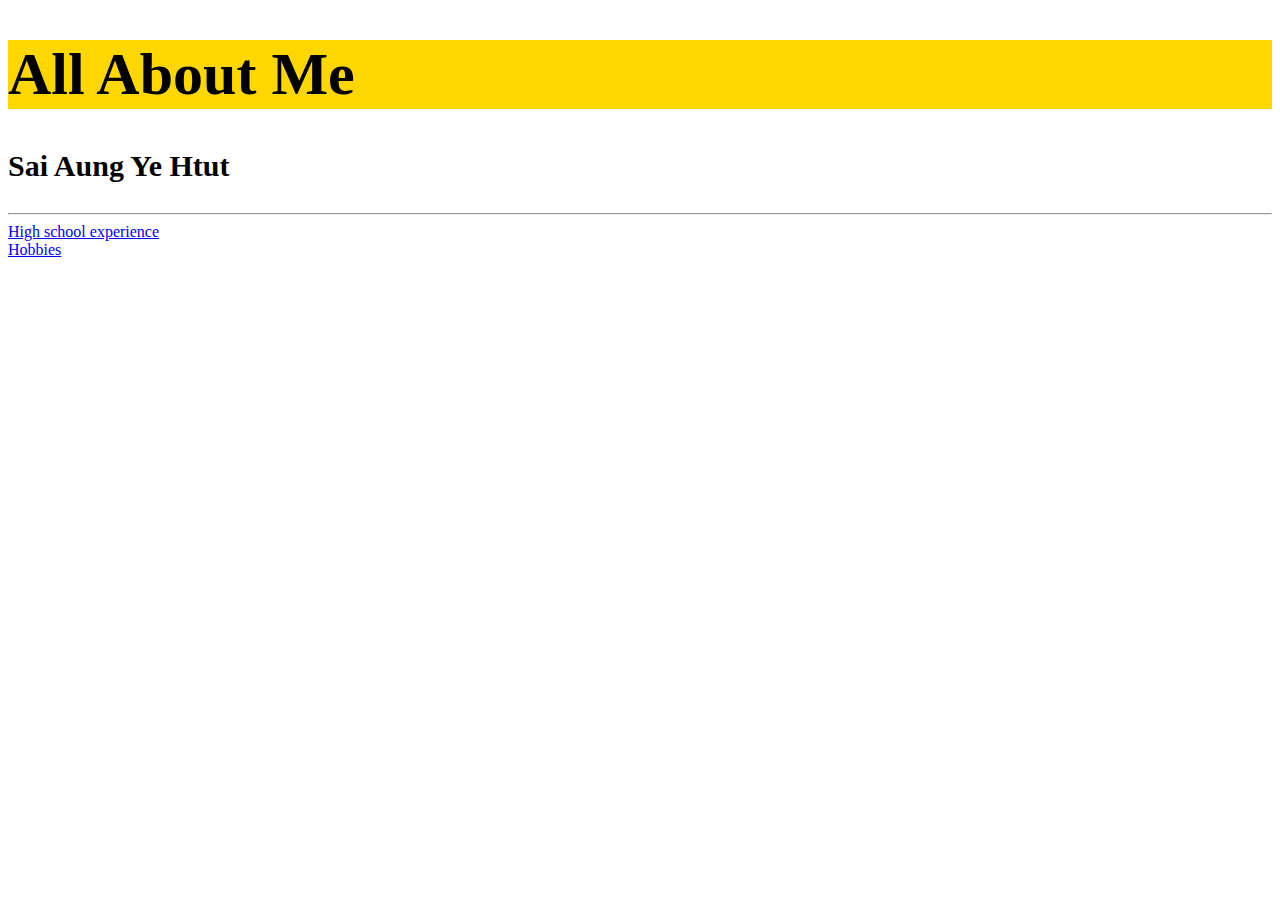
<file: index.html>
<!DOCTYPE html>
<html>
    <head>
        <title>CV Project</title>
        <link rel = "stylesheet" href = "style.css">
    </head>

    <body>
        <h1>All About Me</h1>
        <p class ="subheading">Sai Aung Ye Htut</p>
        <hr>
        <a href = "highschool-experience.html">
            High school experience
        </a>
        <br>
        <a href = "hobbies.html" title = "Hobbies">
            Hobbies
        </a>



    </body>




</html>
</file>
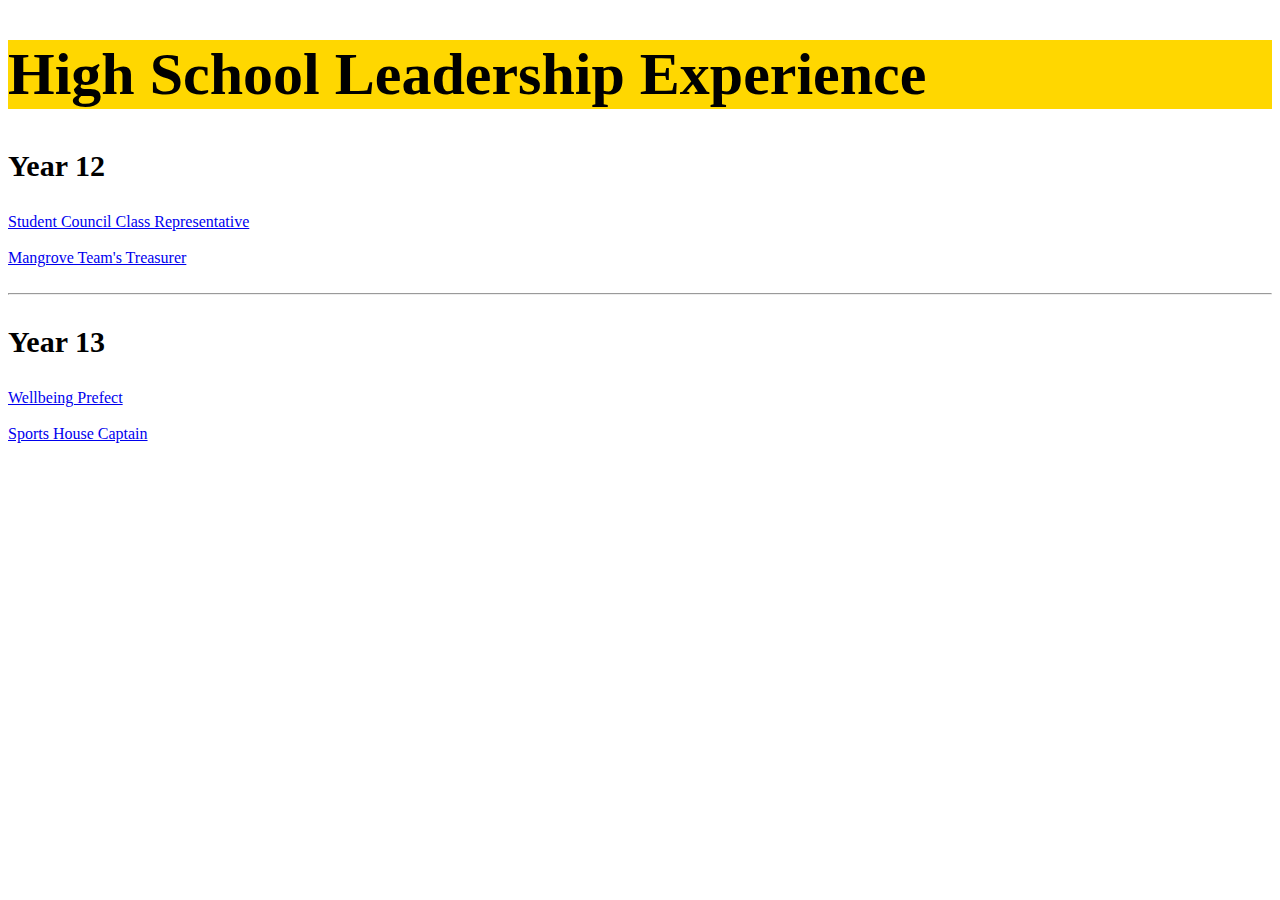
<file: highschool-experience.html>
<!DOCTYPE html>
<html>
    <head>
        <title>High School Experience</title>
        <link rel = "stylesheet" href = "style.css">
    </head>
    <body>
        <h1>High School Leadership Experience</h1>
        <p class = "subheading">Year 12</p>
        <a href = "studentcouncil.html" target = _blank>
            Student Council Class Representative
        </a>
        <br><br>
        <a href = "mangroveteam.html" target = _blank>
            Mangrove Team's Treasurer
        </a>
        <br><br><hr>
        <p class = "subheading">Year 13</p>
        <a href = "prefect.html" target = _blank>
            Wellbeing Prefect
        </a>
        <br><br>
        <a href = "housecaptain.html" target = _blank>
            Sports House Captain
        </a>
    </body>
</html>
</file>
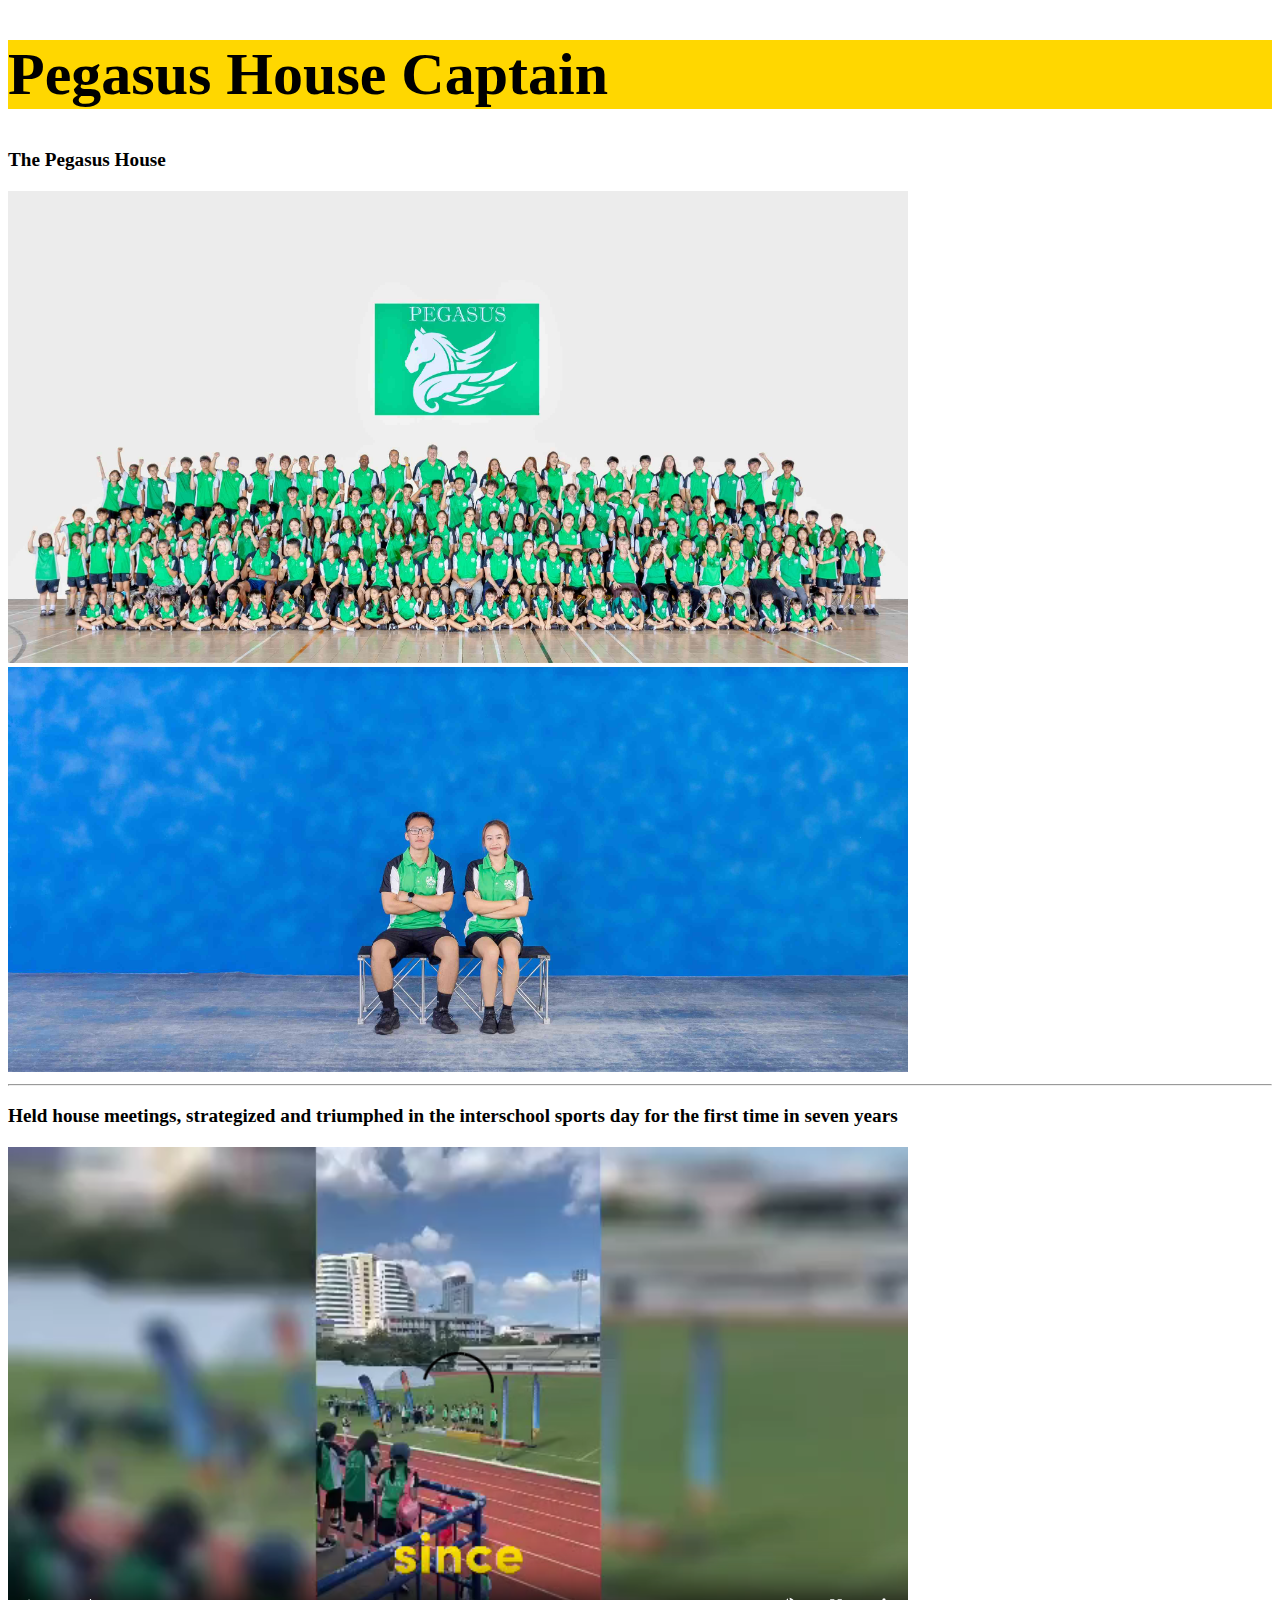
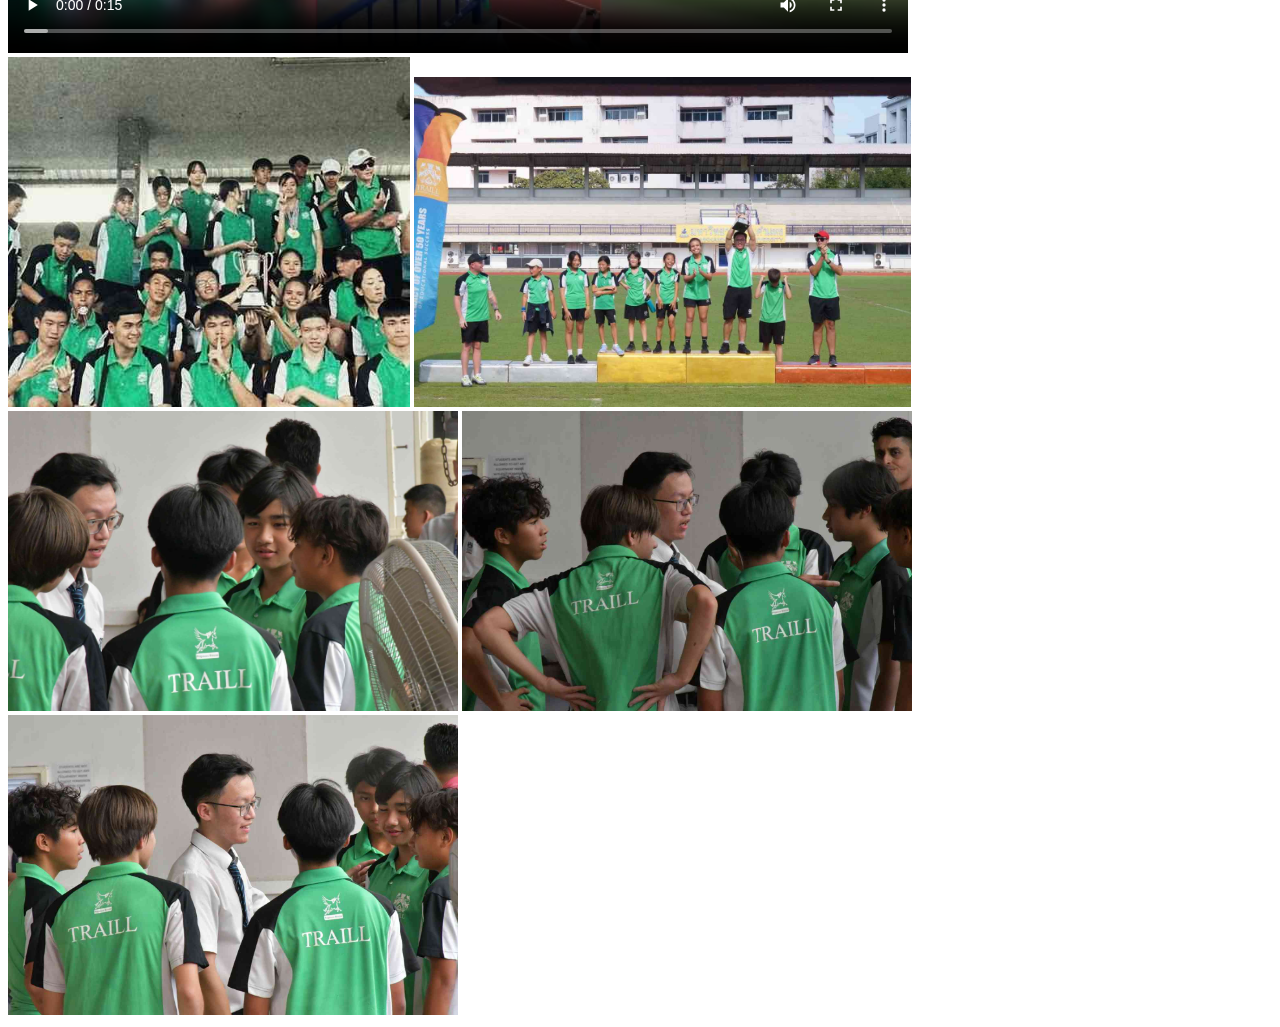
<file: housecaptain.html>
<!DOCTYPE html>
<html>
    <head>
        <title>Pegasus House Captain</title>
        <link rel="stylesheet" href="style.css">
    </head>
    <body>
        <h1>Pegasus House Captain</h1>
        <p class = "contentheading">The Pegasus House</p>
        <img src = "pegasushousecaptain/pegasushouse2.jpg" alt = "Pegasus House Picture" width = "900">
        <img src = "pegasushousecaptain/pegasuscaptains.jpg" alt = "" width = "900">
        <hr>
        <p class = "contentheading">Held house meetings, strategized and triumphed in the interschool sports day for the first time in seven years</p>
        <video src="pegasushousecaptain/sportsdayvideo.mp4" width = "900" controls></video>
        <img src = "pegasushousecaptain/sportsday.jpg" alt = "" height = "350">
        <img src = "pegasushousecaptain/sportsday2.jpg" alt = "" height = "330">
        <img src = "pegasushousecaptain/interhousecoaching1.jpg" alt = "" height = "300">
        <img src = "pegasushousecaptain/interhousecoaching3.jpg" alt = "" height = "300">
        <img src = "pegasushousecaptain/interhousecoaching2.jpg" alt = "" height = "300">

    </body>
</html>
</file>
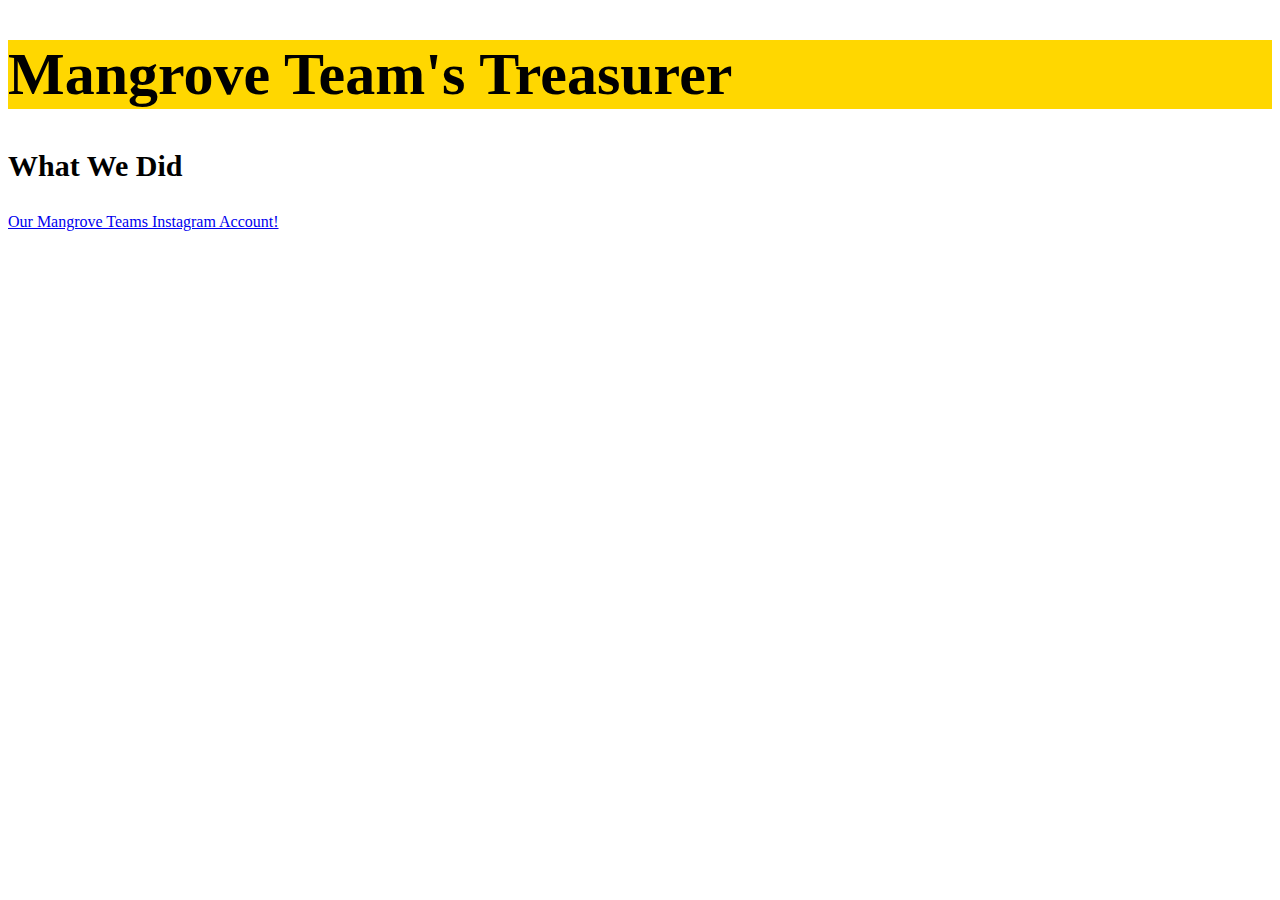
<file: mangroveteam.html>
<!DOCTYPE html>
<html>
    <head>
        <title>Mangrove Team Treasurer</title>
        <link rel = "stylesheet" href = "style.css">
    </head>
    <body>
        <h1>Mangrove Team's Treasurer</h1>
        <p class = "subheading">What We Did</p>
        <a href = "https://www.instagram.com/tis_mangroveteens/" target = _blank>
            Our Mangrove Teams Instagram Account!
        </a>
    </body>
</html>
</file>
<file: style.css>
h1 {
    font-size: 60px;
    background-color: gold;
}

.subheading {
    font-weight: bold;
    font-size: 30px;
}

.contentheading {
    font-weight: bold;
    font-size: larger;
}
</file>
